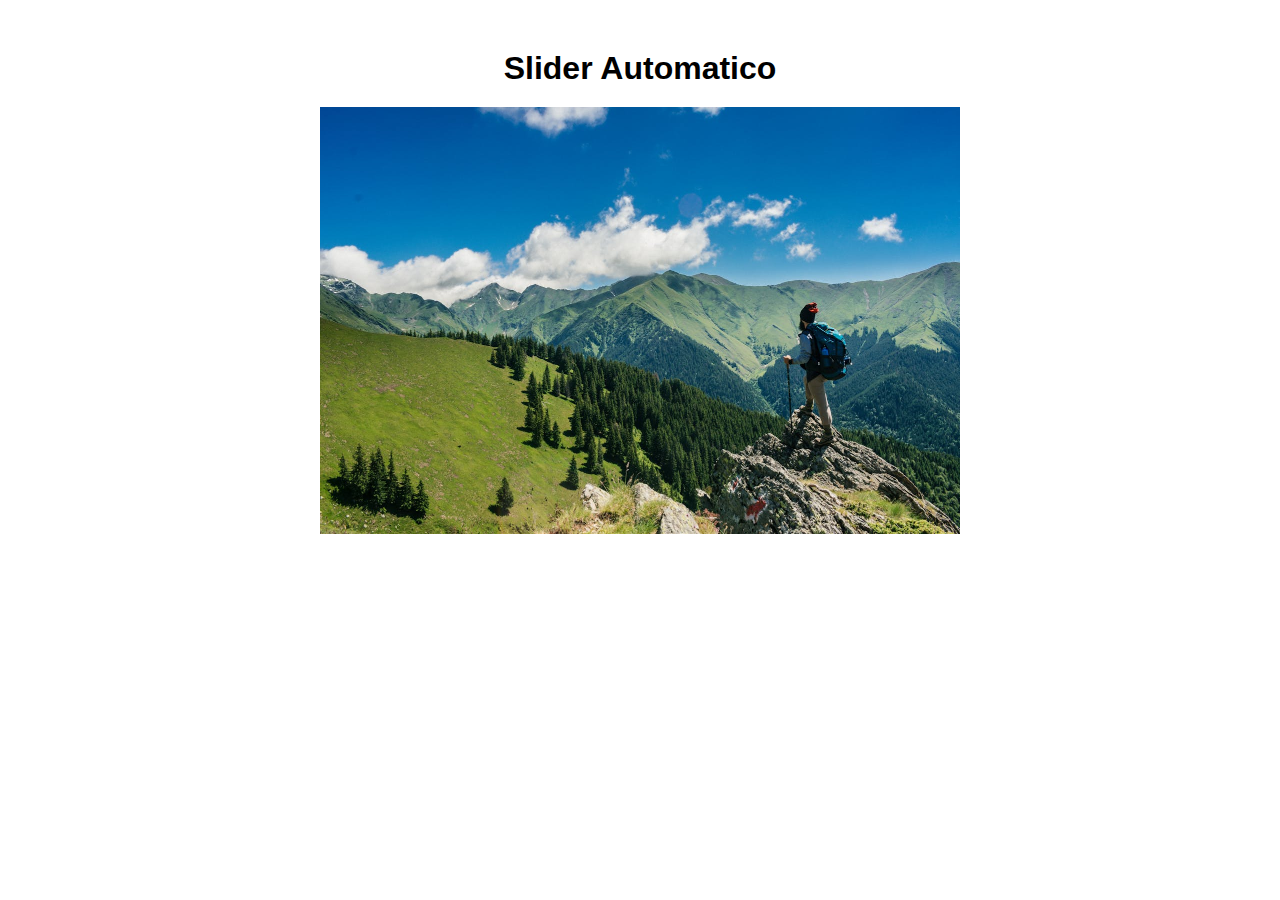
<file: prueba.html>
<!DOCTYPE html>
<html lang="en">
<head>
    <meta charset="UTF-8">
    <meta name="viewport" content="width=device-width, initial-scale=1.0">
    <title>Document</title>
    <link rel="stylesheet" href="css/style2.css">
</head>
<body>
    <h2 id="tituloslider"> Slider Automatico</h2>
    <div class="slider-frame">
      <ul>
        <li ><img src="img/slider/slider1.jpg" alt=""></li>
        <li ><img src="img/slider/slider1.jpg" alt=""></li>
        <li ><img src="img/slider/slider3.jpg" alt=""></li>
        <li ><img src="img/slider/slider4.jpg" alt=""></li>
      </ul>
    </div>

</body>
</html>
</file>
<file: css/style2.css>
*{
    margin: 0;
    padding: 0;
    font-family:'Lucida Sans', 'Lucida Sans Regular', 'Lucida Grande', 'Lucida Sans Unicode', Geneva, Verdana, sans-serif;
    
}

h2{
    text-align: center;
    margin-top: 50px;
    font-size: 2rem;
}

.slider-frame{
    width: 50%;
    height: auto;
    margin: 20px auto ;
    overflow: hidden;
    margin-bottom: 50px;


}

.slider-frame ul{
    display: flex;
    padding: 0;
    width: 400%;

    animation: slide 16s infinite alternate ease-in-out;
}

.slider-frame li{
    list-style: none;
    width: 1280px;
}

.slider-frame img{
    width: 100%;
    height: auto;
}


@keyframes slide{
    0% {margin-left: 0%;}
    20% {margin-left: 0%;}

    25% {margin-left: -100%;}
    45% {margin-left: -100%;}

    50% {margin-left: -200%;}
    70% {margin-left: -200%;}

    75% {margin-left: -300%;}
    95% {margin-left: -300%;}
}
</file>
